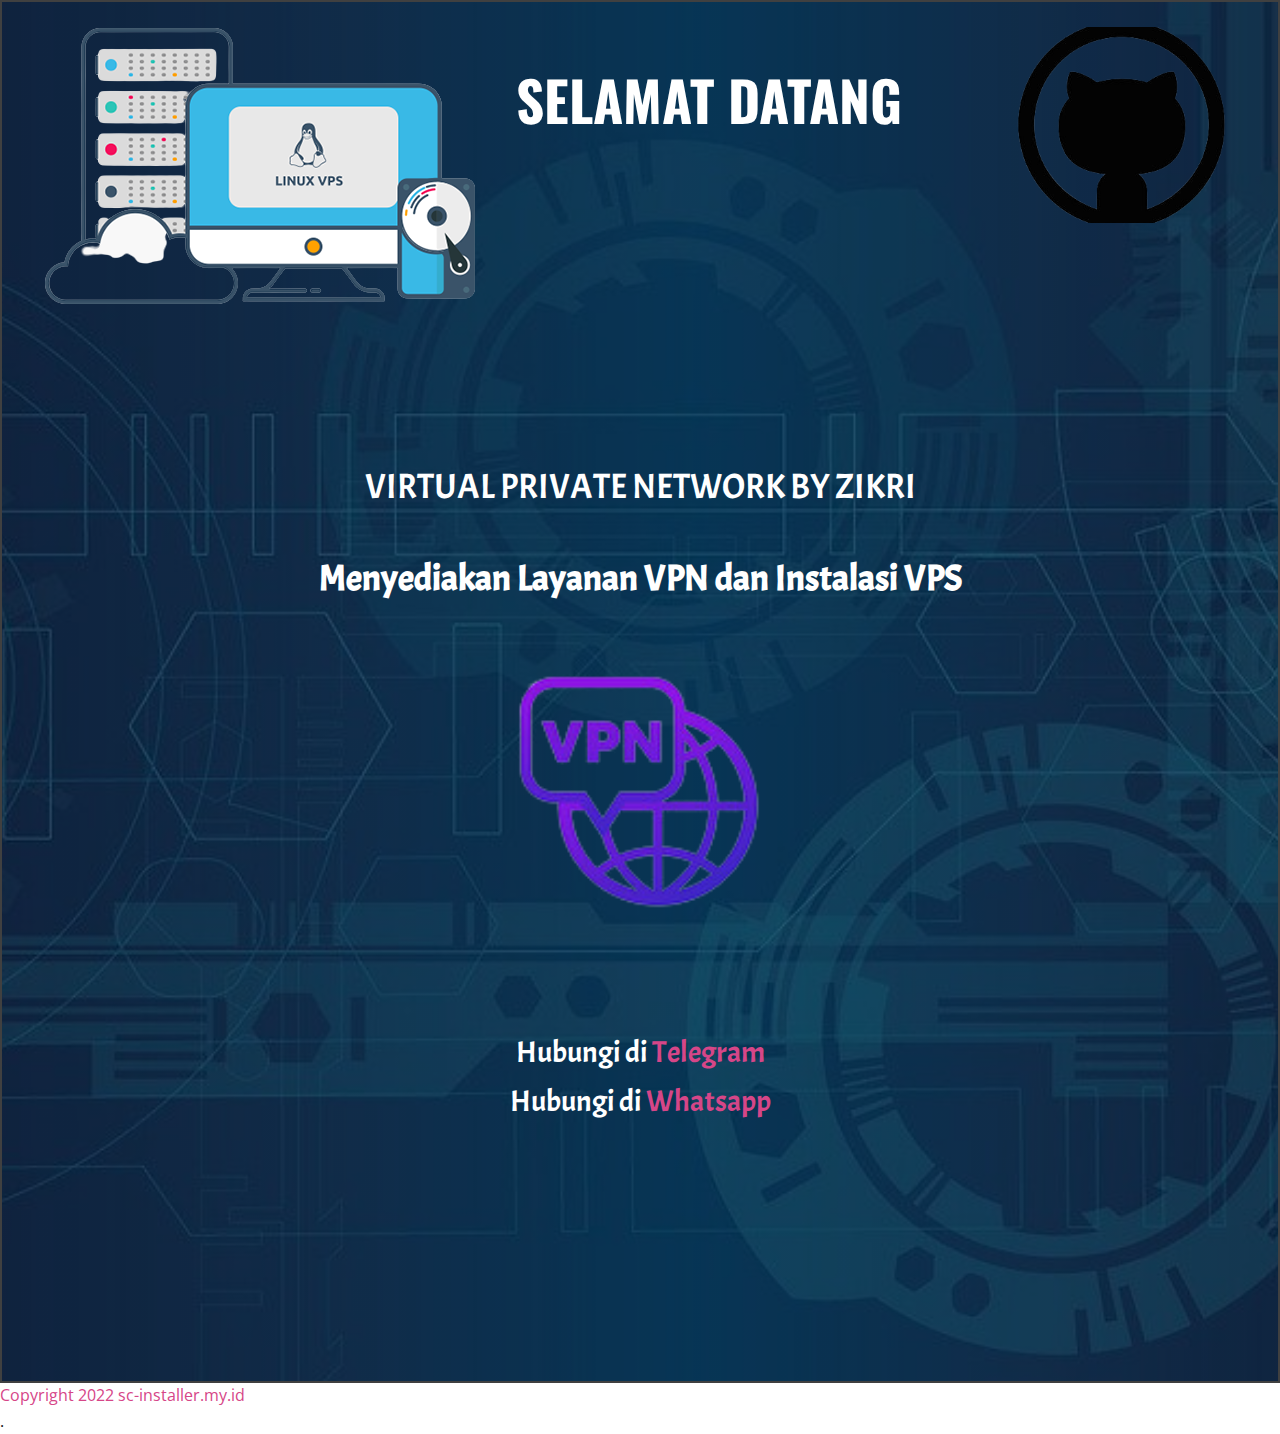
<file: contact/index.html>
<!DOCTYPE html>
<html style="font-size: 16px;">
  <head>
    <meta name="viewport" content="width=device-width, initial-scale=1.0">
    <meta charset="utf-8">
    <meta name="keywords" content="SELAMAT DATANG DI LAYANAN VPS LINUX, SELAMAT DATANGdi, Menyediakan Layanan VPN dan Instalasi VPS">
    <meta name="description" content="">
    <title>Home</title>
    <link rel="stylesheet" href="nicepage.css" media="screen">
<link rel="stylesheet" href="Home.css" media="screen">
    <script class="u-script" type="text/javascript" src="jquery.js" defer=""></script>
    <script class="u-script" type="text/javascript" src="nicepage.js" defer=""></script>
    <meta name="generator" content="Nicepage 4.11.3, nicepage.com">
    <link id="u-theme-google-font" rel="stylesheet" href="https://fonts.googleapis.com/css?family=Roboto:100,100i,300,300i,400,400i,500,500i,700,700i,900,900i|Open+Sans:300,300i,400,400i,500,500i,600,600i,700,700i,800,800i">
    <link id="u-page-google-font" rel="stylesheet" href="https://fonts.googleapis.com/css?family=Oswald:200,300,400,500,600,700|Merriweather:300,300i,400,400i,700,700i,900,900i|Acme:400">
    
    
    <script type="application/ld+json">{
		"@context": "http://schema.org",
		"@type": "Organization",
		"name": ""
}</script>
    <meta name="theme-color" content="#d64688">
    <meta property="og:title" content="Home">
    <meta property="og:type" content="website">
  </head>
  <body data-home-page="Home.html" data-home-page-title="Home" class="u-body u-overlap u-xl-mode">
    <section class="u-align-center u-border-2 u-border-grey-75 u-clearfix u-image u-shading u-section-1" src="" data-image-width="1280" data-image-height="640" id="sec-da99">
      <div class="u-clearfix u-sheet u-sheet-1">
        <img class="u-image u-image-default u-image-1" src="images/github-removebg-preview.png" alt="" data-image-width="300" data-image-height="305">
        <h1 class="u-custom-font u-font-oswald u-text u-text-1">SELAMAT DATANG<br>
        </h1>
        <img class="u-image u-image-default u-image-2" src="images/Linux-VPS-Hosting-removebg-preview.png" alt="" data-image-width="430" data-image-height="276">
        <h3 class="u-custom-font u-text u-text-default u-text-2">VIRTUAL PRIVATE NETWORK BY ZIKRI</h3>
        <h2 class="u-custom-font u-text u-text-default u-text-3">Menyediakan Layanan VPN dan Instalasi VPS</h2>
        <img class="u-expanded-width-sm u-expanded-width-xs u-image u-image-default u-preserve-proportions u-image-3" src="images/VPN-removebg-preview.png" alt="" data-image-width="238" data-image-height="250">
        <h4 class="u-custom-font u-text u-text-default u-text-4">Hubungi di <a href="https://t.me/ZKCH_XSM" class="u-active-none u-border-none u-btn u-button-link u-button-style u-hover-none u-none u-text-palette-1-base u-btn-1" target="_blank">Telegram</a>
        </h4>
        <h3 class="u-custom-font u-text u-text-default u-text-5">Hubungi di <a href="https://wa.me/6285264592023" class="u-active-none u-border-none u-btn u-button-link u-button-style u-hover-none u-none u-text-palette-1-base u-btn-2" target="_blank">Whatsapp</a>
        </h3>
      </div>
    </section>
      <a class="u-link" href="" target="_blank">
        <span>Copyright 2022 sc-installer.my.id</span>
      </a>. 
    </section>
  </body>
</html>
</file>
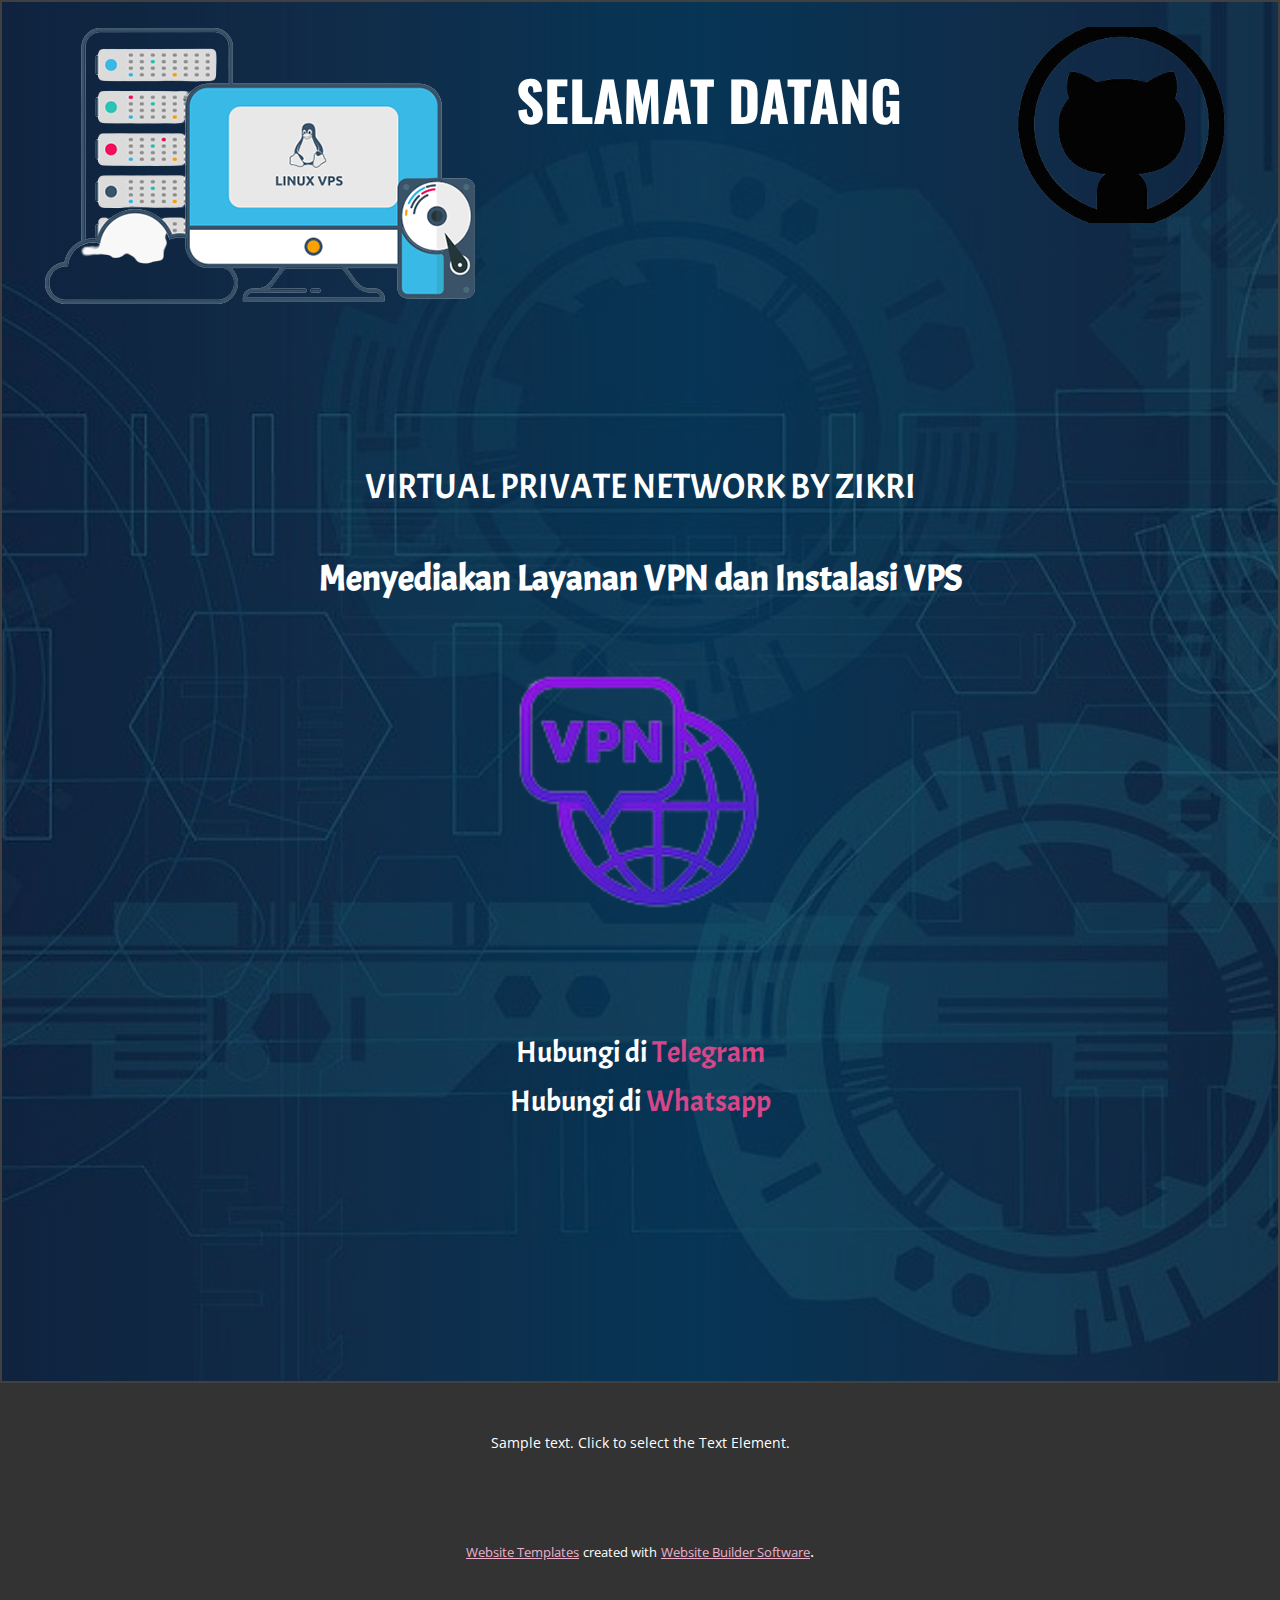
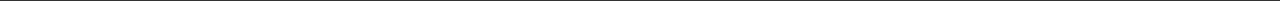
<file: contact/Home.html>
<!DOCTYPE html>
<html style="font-size: 16px;">
  <head>
    <meta name="viewport" content="width=device-width, initial-scale=1.0">
    <meta charset="utf-8">
    <meta name="keywords" content="SELAMAT DATANG DI LAYANAN VPS LINUX, SELAMAT DATANGdi, Menyediakan Layanan VPN dan Instalasi VPS">
    <meta name="description" content="">
    <title>Home</title>
    <link rel="stylesheet" href="nicepage.css" media="screen">
<link rel="stylesheet" href="Home.css" media="screen">
    <script class="u-script" type="text/javascript" src="jquery.js" defer=""></script>
    <script class="u-script" type="text/javascript" src="nicepage.js" defer=""></script>
    <meta name="generator" content="Nicepage 4.11.3, nicepage.com">
    <link id="u-theme-google-font" rel="stylesheet" href="https://fonts.googleapis.com/css?family=Roboto:100,100i,300,300i,400,400i,500,500i,700,700i,900,900i|Open+Sans:300,300i,400,400i,500,500i,600,600i,700,700i,800,800i">
    <link id="u-page-google-font" rel="stylesheet" href="https://fonts.googleapis.com/css?family=Oswald:200,300,400,500,600,700|Merriweather:300,300i,400,400i,700,700i,900,900i|Acme:400">
    
    
    <script type="application/ld+json">{
		"@context": "http://schema.org",
		"@type": "Organization",
		"name": ""
}</script>
    <meta name="theme-color" content="#d64688">
    <meta property="og:title" content="Home">
    <meta property="og:type" content="website">
  </head>
  <body class="u-body u-overlap u-xl-mode">
    <section class="u-align-center u-border-2 u-border-grey-75 u-clearfix u-image u-shading u-section-1" src="" data-image-width="1280" data-image-height="640" id="sec-da99">
      <div class="u-clearfix u-sheet u-sheet-1">
        <img class="u-image u-image-default u-image-1" src="images/github-removebg-preview.png" alt="" data-image-width="300" data-image-height="305">
        <h1 class="u-custom-font u-font-oswald u-text u-text-1">SELAMAT DATANG<br>
        </h1>
        <img class="u-image u-image-default u-image-2" src="images/Linux-VPS-Hosting-removebg-preview.png" alt="" data-image-width="430" data-image-height="276">
        <h3 class="u-custom-font u-text u-text-default u-text-2">VIRTUAL PRIVATE NETWORK BY ZIKRI</h3>
        <h2 class="u-custom-font u-text u-text-default u-text-3">Menyediakan Layanan VPN dan Instalasi VPS</h2>
        <img class="u-expanded-width-sm u-expanded-width-xs u-image u-image-default u-preserve-proportions u-image-3" src="images/VPN-removebg-preview.png" alt="" data-image-width="238" data-image-height="250">
        <h4 class="u-custom-font u-text u-text-default u-text-4">Hubungi di <a href="https://t.me/ch1431" class="u-active-none u-border-none u-btn u-button-link u-button-style u-hover-none u-none u-text-palette-1-base u-btn-1" target="_blank">Telegram</a>
        </h4>
        <h3 class="u-custom-font u-text u-text-default u-text-5">Hubungi di <a href="https://wa.me/6285264592023" class="u-active-none u-border-none u-btn u-button-link u-button-style u-hover-none u-none u-text-palette-1-base u-btn-2" target="_blank">Whatsapp</a>
        </h3>
      </div>
    </section>
    
    
    <footer class="u-align-center u-clearfix u-footer u-grey-80 u-footer" id="sec-10ac"><div class="u-clearfix u-sheet u-sheet-1">
        <p class="u-small-text u-text u-text-variant u-text-1">Sample text. Click to select the Text Element.</p>
      </div></footer>
    <section class="u-backlink u-clearfix u-grey-80">
      <a class="u-link" href="https://nicepage.com/website-templates" target="_blank">
        <span>Website Templates</span>
      </a>
      <p class="u-text">
        <span>created with</span>
      </p>
      <a class="u-link" href="" target="_blank">
        <span>Website Builder Software</span>
      </a>. 
    </section>
  </body>
</html>
</file>
